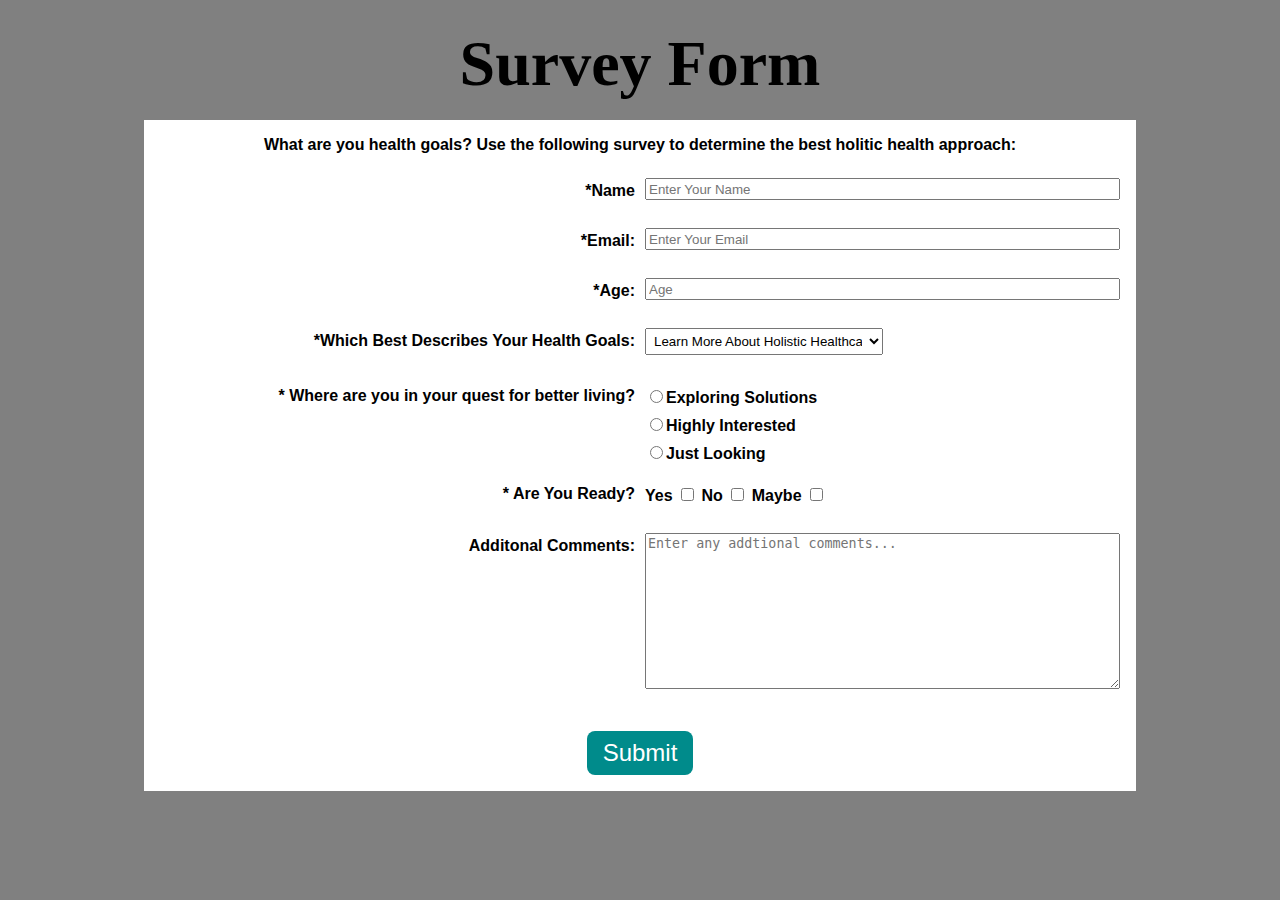
<file: fcc-survey-project/index.html>
<!DOCTYPE html>
<html lang="en">

<head>
    <meta charset="UTF-8">
    <meta name="viewport" content="width=device-width, initial-scale=1.0">
    <meta http-equiv="X-UA-Compatible" content="ie=edge">
    <link rel="stylesheet" href="main.css"> 
    <title>The Nutrition Steward - Survey Form</title>
</head>


    <div>  
        <script src="https://cdn.freecodecamp.org/testable-projects-fcc/v1/bundle.js"></script><!-- Javascript Stylesheet Link Here -->
    </div>

<body>

 

    <h1 id="title">Survey Form</h1>

    <div class="container">       
    <p id="description">What are you health goals? Use the following survey to determine the best holitic health approach:</p>
 

     <form id="survey-form">
     <div id="name-field">
           <label for="name" id="name-label">*Name</label> 
           <input type="text" required name="Name" id="name" placeholder="Enter Your Name">
     </div><br>

     <div id="email-field">
          <label for="email" id="email-label">*Email:</label> 
          <input type="email" required name="Name" id="email" placeholder="Enter Your Email">
     </div><br>

     <div id="age">
          <label for="number" id="number-label">*Age:</label> 
          <input type="number" required name="Name" id="number" min="1" max="120" placeholder="Age">
     </div><br>
         
       <div id="dropdown">
         <label for="path" id="path-label">*Which Best Describes Your Health Goals:</label>
           <select id="path" name="health-goal" id="dropdown">
              <option value="Learn">Learn More About Holistic Healthcare</option>
              <option value="Begin">Begin My Path To Holistic Living</option>
              <option value="Weight">Lose Weight and Gain Energy</option>
              <option value="Food">Make Better Food Choices</option>
        </select>
      </div><br>

      <div id="radio-buttons">
            
        <label for= "radiolist" id="radiolist-label">* Where are you in your quest for better living?</label>

           <div id="radiolist" style="text-align: left; padding: 4px 0px 0px 0px;">  
            <p><label for="Exploring">
            <input type="radio" id="Exploring" name="radio-buttons" value="Exploring">Exploring Solutions</label></p>
        
            <p><label for="Interested"></label>
            <input type="radio" id="Interested" name="radio-buttons" value="Interested">Highly Interested</label></p>

            <p><label for="Just-Looking">
            <input type="radio" id="Just-Looking" name="radio-buttons" value="Just-Looking">Just Looking</label></p>
          </div>

      </div>

      <div id="checkboxes">

        <label for="checklist" id="checklist-label">* Are You Ready?</label>
      
            <div id="checklist" style="text-align: left; padding: 4px 0px 0px 0px;" name="checkboxes">

            <label for="yes">Yes</label>  
            <input type="checkbox" id="yes" name="journey-selection" value="yes">
              
            <label for="no">No</label>
            <input type="checkbox" id="no" name="journey-selection" value="no">
            
            <label for="maybe">Maybe</label>
            <input type="checkbox" id="maybe" name="journey-selection" value="maybe">
           </div><br>

      </div>

      <div id="textarea" style="margin-bottom: 32px">
         
           <label for="textarea" id="textarea-label">Additonal Comments:</label>
           <textarea rows="10" cols="75" placeholder="Enter any addtional comments..."></textarea>
           <form action="bob@raisen.com">  
      </div>

            <button type="submit" class="button" id="submit">Submit</button>
   
      </div>
      
     
</div>  
</body>
</html>
</form>
</file>
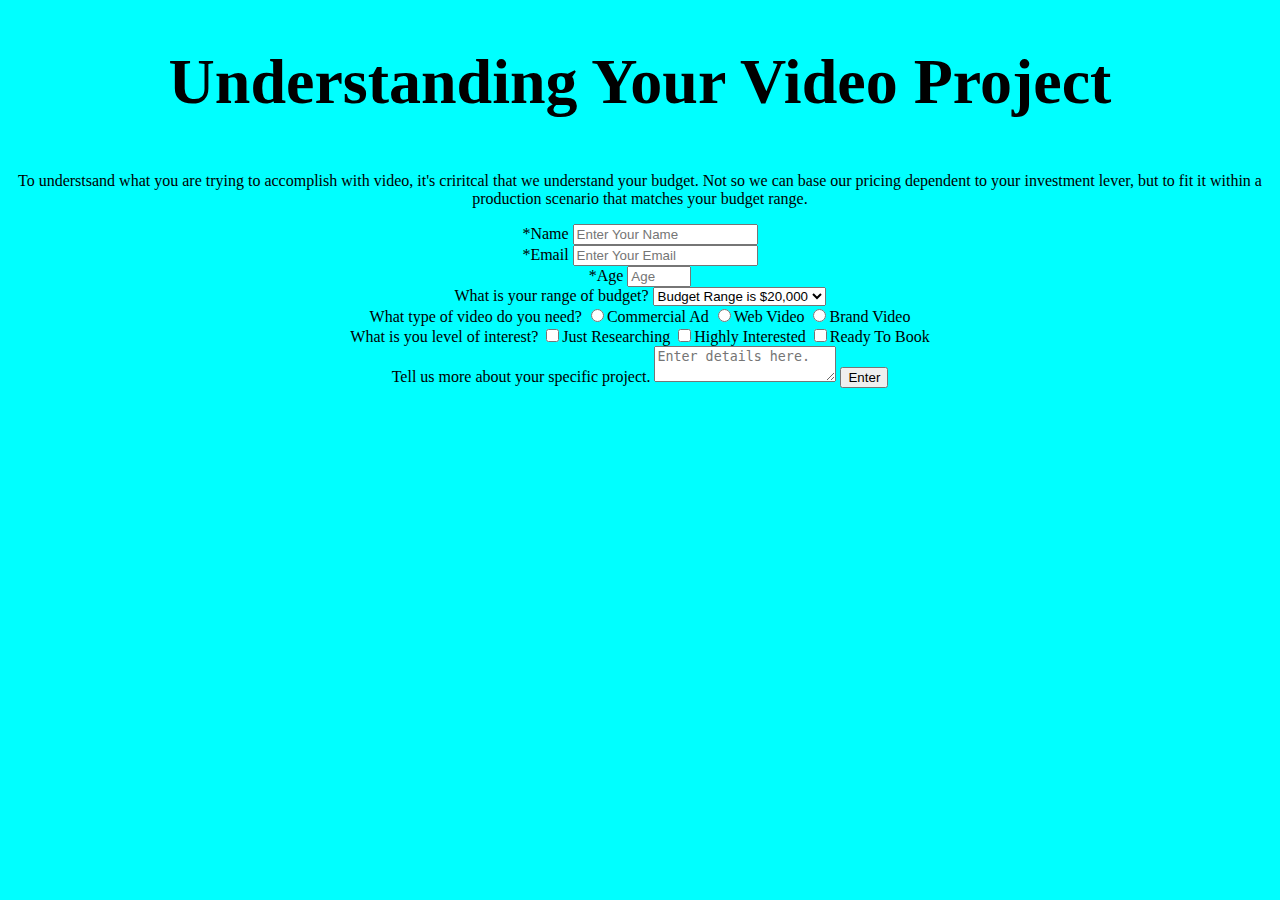
<file: fcc-survey2-project/index.html>
<!DOCTYPE html>
<html lang="en">
    
<head>
    <meta charset="UTF-8">
    <meta name="viewport" content="width=device-width, initial-scale=1.0">
    <meta http-equiv="X-UA-Compatible" content="ie=edge">
    <title>Your Video Project</title>
    <link rel="stylesheet" href="page-style.css">
</head>


<div>  
        <script src="https://cdn.freecodecamp.org/testable-projects-fcc/v1/bundle.js"></script><!-- Javascript Stylesheet Link Here -->
</div>

<container>
<body>
    <h1 id="title">Understanding Your Video Project</h1>
</container>

<container>
        <div>
            <p id="description">To understsand what you are trying to accomplish with video, it's criritcal that we understand your budget. Not so we can base our pricing dependent to your investment lever, but to fit it within a production scenario that matches your budget range.</p>

     
    <form id="survey-form">
        <div>
            <label for="Name" id="name-label">*Name</label>
            <input type="text" required id="name" name="personal-info" placeholder="Enter Your Name">
        </div>

        <div>
            <label for="Email" id="email-label">*Email</label>
            <input type="email" required id="email" name="personal-info" placeholder="Enter Your Email">
        </div>

        <div>
            <label for="age" id="number-label">*Age</label>
            <input type="number" required id="number" name="personal-info" placeholder="Age" min="1" max="120"></label>
        </div>

        <div>
            <label for="budget">What is your range of budget?</label>
            <select id="dropdown">
            <option value="$20,000">Budget Range is $20,000</option>
            <option value="$30,000">Budget Range is $30,000</option>
            <option value="$40,000">Budget Range is $40,000</option>
        </select>
        </div>

        <div>
            <label for="video-type">What type of video do you need?</label>
            <input type="radio" id="video-type" name="video-type" value="commerical-ad">Commercial Ad</label>
            <input type="radio" id="video-type" name="video-type" value="web-video">Web Video</label>
            <input type="radio" id="video-type" name="video-type" value="brand-video">Brand Video</label>
        </div>

        <div>
            <label for="interest-level">What is you level of interest?</label>
            <input type="checkbox" id="interest-level" name="interest-level" value="just-researching">Just Researching</label>
            <input type="checkbox" id="interest-level" name="interest-level" value="highly-interested">Highly Interested</label>
            <input type="checkbox" id="interest-level" name="interest-level" value="ready">Ready To Book</label>
        </div>

        <div>
            <label for="text-area">Tell us more about your specific project.</label>
            <textarea name="text-area" placeholder="Enter details here."></textarea>
            <button type="submit" id="submit">Enter</button>
            <form action="#"></form>
        </div>

       
        </div>
    </form>
      






</div> 
</body>
</container>
</html>
</file>
<file: fcc-survey-project/main.css>
body {
  background-color: grey;
  font-size: 100%;
}
#title {
  font-size: 4em;
  font-weight: bold;
  text-align: center;
  font-family: futura;
  padding: 0.3em 0em 0.3em 0em;
  margin: 0px;
}

.container {
  max-width: 10in;
  font-size: 1em;
  font-weight: bold;
  font-family: sans-serif;
  text-align: center;
  background-color: white;
  margin: auto;
  padding: 1em 1em 1em 1em;
}


#description {
  padding: 0em 0em 1em 0em;
}

#name-field, #email-field, #age {
  display: grid;
  grid-template-columns: 1fr 1fr;
  grid-column-gap: 10px;
  padding: 0px 0px 10px 0px
}

#name-field, #email-field, #age, #dropdown, #radio-buttons, #checkboxes, #comments, #textarea {
  display: grid;
  grid-template-columns: 1fr 1fr;
  grid-column-gap: 10px;
  padding: 0px 0px 10px 0px
}

#name-label, #email-label, #number-label, #path-label, #radiolist-label, #checklist-label, #comments-label, #textarea-label {
  width: 100%;
  text-align: right;
  padding: 4px 0px 0px 0px;

}

input[name="name"], input[name="email"], input[name="age"], textarea[name="textarea"] {
  width: 100px;
  max-width: 90%;
  padding: 4px;
}

select {
  width: 50%;
  padding: 4px;
}

p {
  margin: 0px 0px 8px 0px;
}

.button {
  background-color: darkcyan;
  padding: 8px 16px 8px 16px;
  border-radius: 8px;
  border: none;
  font-size: 24px;
  color: white;
}

@media (max-width: 600px) {
  #name-field, #email-field, #age, #dropdown, #radio-buttons, #checkboxes, #comments, #textarea {
  display: grid;
  grid-template-columns: 1fr;
  }
  
  #name-label, #email-label, #number-label, #path-label, #radiolist-label, #checklist-label, #comments-label, #textarea-label {
  width: 100%;
  text-align: left;
  padding: 4px 0px 0px 0px;
  }
 
  input[name="name"], input[name="email"], input[name="age"], textarea[name="textarea"] {
  width: 90%;
  padding: 4px;
}
 
  select {
  width: 50%;
  padding: 4px;
}
  
  p {
  margin: 0px 0px 8px 0px;
}
  
}
</file>
<file: fcc-survey2-project/page-style.css>
body {
  background-color: aqua;
  font-size: 100%;
}

#title {
    font-size: 4em;
    font-weight: bold;
    text-align: center;
    font-family: futura;
    padding: 0.3em 0em 0.3em 0em;
    margin: 0px;
  }

container {
    
    max-width: 50%;
    text-align: center;
    max-width: 10in;
    margin: auto;
    padding: 1em 1em 1em 1em;
}
</file>
